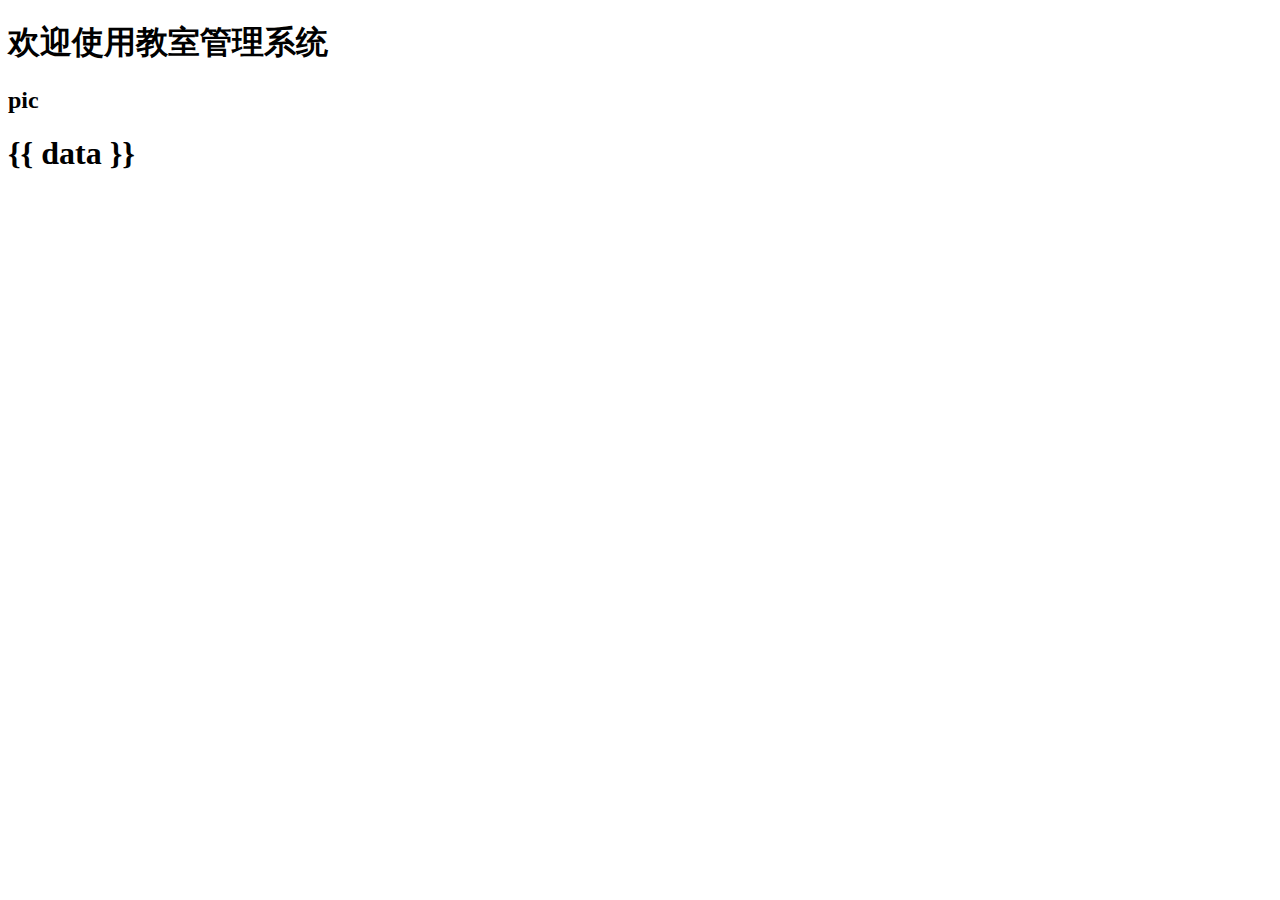
<file: 服务器端/templates/confirm.html>
<!DOCTYPE html>
<html lang="en">
<head>
    <meta charset="UTF-8">
    <title>教室管理</title>

    <script type="text/javascript">
        function post_data()
          {
          document.getElementById("my_data").submit()
            }
</script>

</head>
<body>
    
<h1>欢迎使用教室管理系统</h1>
    <div>
        <h2>pic<h2>
    </div>

<h1>{{ data }}</h1>
</body>
</html>
</file>
